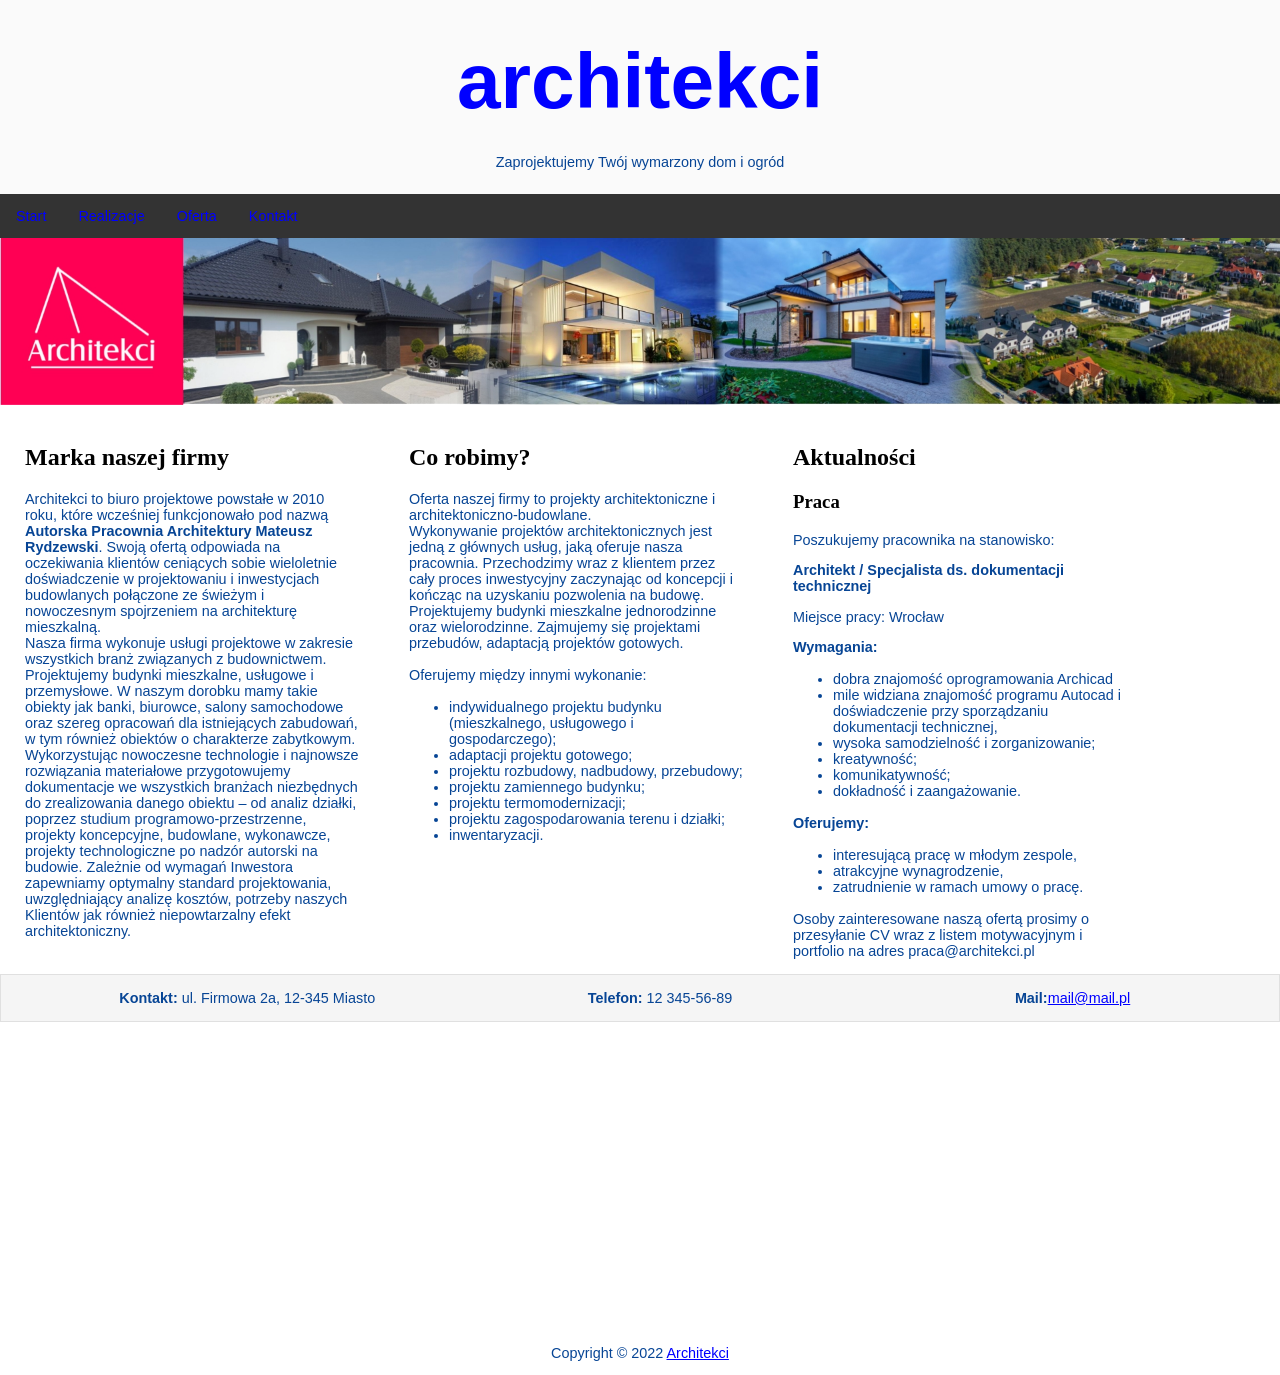
<file: index.html>
<!DOCTYPE html>
<html lang="en">
<head>
<title>Firma architektoniczna</title>
<meta charset="utf-8">
<meta name="viewport" content="width=device-width, initial-scale=1">
<link rel="stylesheet" href="assets\css\style.css">
<link href="https://fonts.googleapis.com/css?family=Lato:100,100italic,300,300italic,regular,italic,700,700italic,900,900italic" rel="stylesheet" />
</head>

<body>

<header class="header">
  <h1><a href = "index.html">Architekci</a></h1>
  <p>Zaprojektujemy Twój wymarzony dom i ogród</p>
</header>

<div class="topnav">
  <a href="#">Start</a>
  <a href="realizacje.html">Realizacje</a>
  <a href="oferta.html">Oferta</a>
  <a href="kontakt.html">Kontakt</a>
</div>

<div class="baner">
			<img src="\assets\images\baner.jpg" alt="baner" title="baner reklamowy" />
</div>

<div class="row">
  <div class="column">
    <h2>Marka naszej firmy</h2>
    <p>Architekci to biuro projektowe powstałe w 2010 roku, które wcześniej funkcjonowało pod nazwą 
	<b>Autorska Pracownia Architektury Mateusz Rydzewski</b>. 
	Swoją ofertą odpowiada na oczekiwania klientów ceniących sobie wieloletnie doświadczenie w projektowaniu 
	i inwestycjach budowlanych połączone ze świeżym i nowoczesnym spojrzeniem na architekturę mieszkalną.
	<br>
	Nasza firma wykonuje usługi projektowe w zakresie wszystkich branż związanych z budownictwem. 
	Projektujemy budynki mieszkalne, usługowe i przemysłowe. W naszym dorobku mamy takie obiekty jak banki, 
	biurowce, salony samochodowe oraz szereg opracowań dla istniejących zabudowań, w tym również obiektów 
	o charakterze zabytkowym. Wykorzystując nowoczesne technologie i najnowsze rozwiązania materiałowe 
	przygotowujemy dokumentacje we wszystkich branżach niezbędnych do zrealizowania danego obiektu – od analiz działki, 
	poprzez studium programowo-przestrzenne, projekty koncepcyjne, budowlane, wykonawcze, projekty technologiczne po nadzór autorski na budowie. 
	Zależnie od wymagań Inwestora zapewniamy optymalny standard projektowania, uwzględniający analizę kosztów, 
	potrzeby naszych Klientów jak również niepowtarzalny efekt architektoniczny.</p>
  </div>
  
  <div class="column">
    <h2>Co robimy?</h2>
    <p>Oferta naszej firmy to projekty architektoniczne i architektoniczno-budowlane. <br>
	Wykonywanie projektów architektonicznych jest jedną z głównych usług, jaką oferuje nasza pracownia. 
	Przechodzimy wraz z klientem przez cały proces inwestycyjny zaczynając od koncepcji i kończąc na uzyskaniu pozwolenia na budowę. 
	Projektujemy budynki mieszkalne jednorodzinne oraz wielorodzinne. Zajmujemy się projektami przebudów, adaptacją projektów gotowych.
	<br><br>
	Oferujemy między innymi wykonanie:</p>
	<ul>
	<li>indywidualnego projektu budynku (mieszkalnego, usługowego i gospodarczego);</li>
	<li>adaptacji projektu gotowego;</li>
	<li>projektu rozbudowy, nadbudowy, przebudowy;</li>
	<li>projektu zamiennego budynku;</li>
	<li>projektu termomodernizacji;</li>
	<li>projektu zagospodarowania terenu i działki;</li>
	<li>inwentaryzacji.</li>
	</ul>

  </div>
  
  <div class="column">
    <h2>Aktualności</h2>
	<h3>Praca</h3>
	<p>Poszukujemy pracownika na stanowisko:</p>
	<p class = "title">Architekt / Specjalista ds. dokumentacji technicznej</p>
	
	<p>Miejsce pracy: Wrocław</p>
    <p><strong>Wymagania:</strong></p>
	<ul>
    <li>dobra znajomość oprogramowania Archicad</li>
    <li>mile widziana znajomość programu Autocad i doświadczenie przy sporządzaniu dokumentacji technicznej,</li>
    <li>wysoka samodzielność i zorganizowanie;</li>
    <li>kreatywność;</li>
    <li>komunikatywność;</li>
    <li>dokładność i zaangażowanie.</li>
	</ul>
 
    <p><strong>Oferujemy:</strong></p>

    <ul>
    <li>interesującą pracę w młodym zespole,</li>
    <li>atrakcyjne wynagrodzenie,</li>
    <li>zatrudnienie w ramach umowy o pracę.</li>
	</ul>

    <p>Osoby zainteresowane naszą ofertą prosimy o przesyłanie CV wraz z listem motywacyjnym i portfolio na adres <a href:mail@mail.pl>praca@architekci.pl</a></p>
  </div>
</div>


	<footer>
		<div class="content">
			<ul>
			<li class="contact"><strong>Kontakt:</strong> ul. Firmowa 2a, 12-345 Miasto</li>
			<li class="center"><strong>Telefon:</strong> 12 345-56-89</li>
			<li class="contact"><strong>Mail:</strong><a href="mailto:mail@mail.pl">mail@mail.pl</a></li>
			</ul>
			
			<iframe id="map" src="https://www.google.com/maps/embed?pb=!1m18!1m12!1m3!1d2468.384662869066!2d19.471933016356697!3d51.78085547968099!2m3!1f0!2f0!3f0!3m2!1i1024!2i768!4f13.1!3m3!1m2!1s0x471bcb210b72c543%3A0xb51138b9196ace57!2zUMOzxYJub2NuYSA0MiwgOTEtNDI1IMWBw7Nkxbo!5e0!3m2!1spl!2spl!4v1668709673918!5m2!1spl!2spl" width="1200" height="300" style="border:0;" allowfullscreen="" loading="lazy" referrerpolicy="no-referrer-when-downgrade"></iframe>
			<div class="copyright">
				<p>Copyright &#169; 2022 <a href="index.html">Architekci</a></p>
			</div>
		</div>
	</footer>

</body>
</html>
</file>
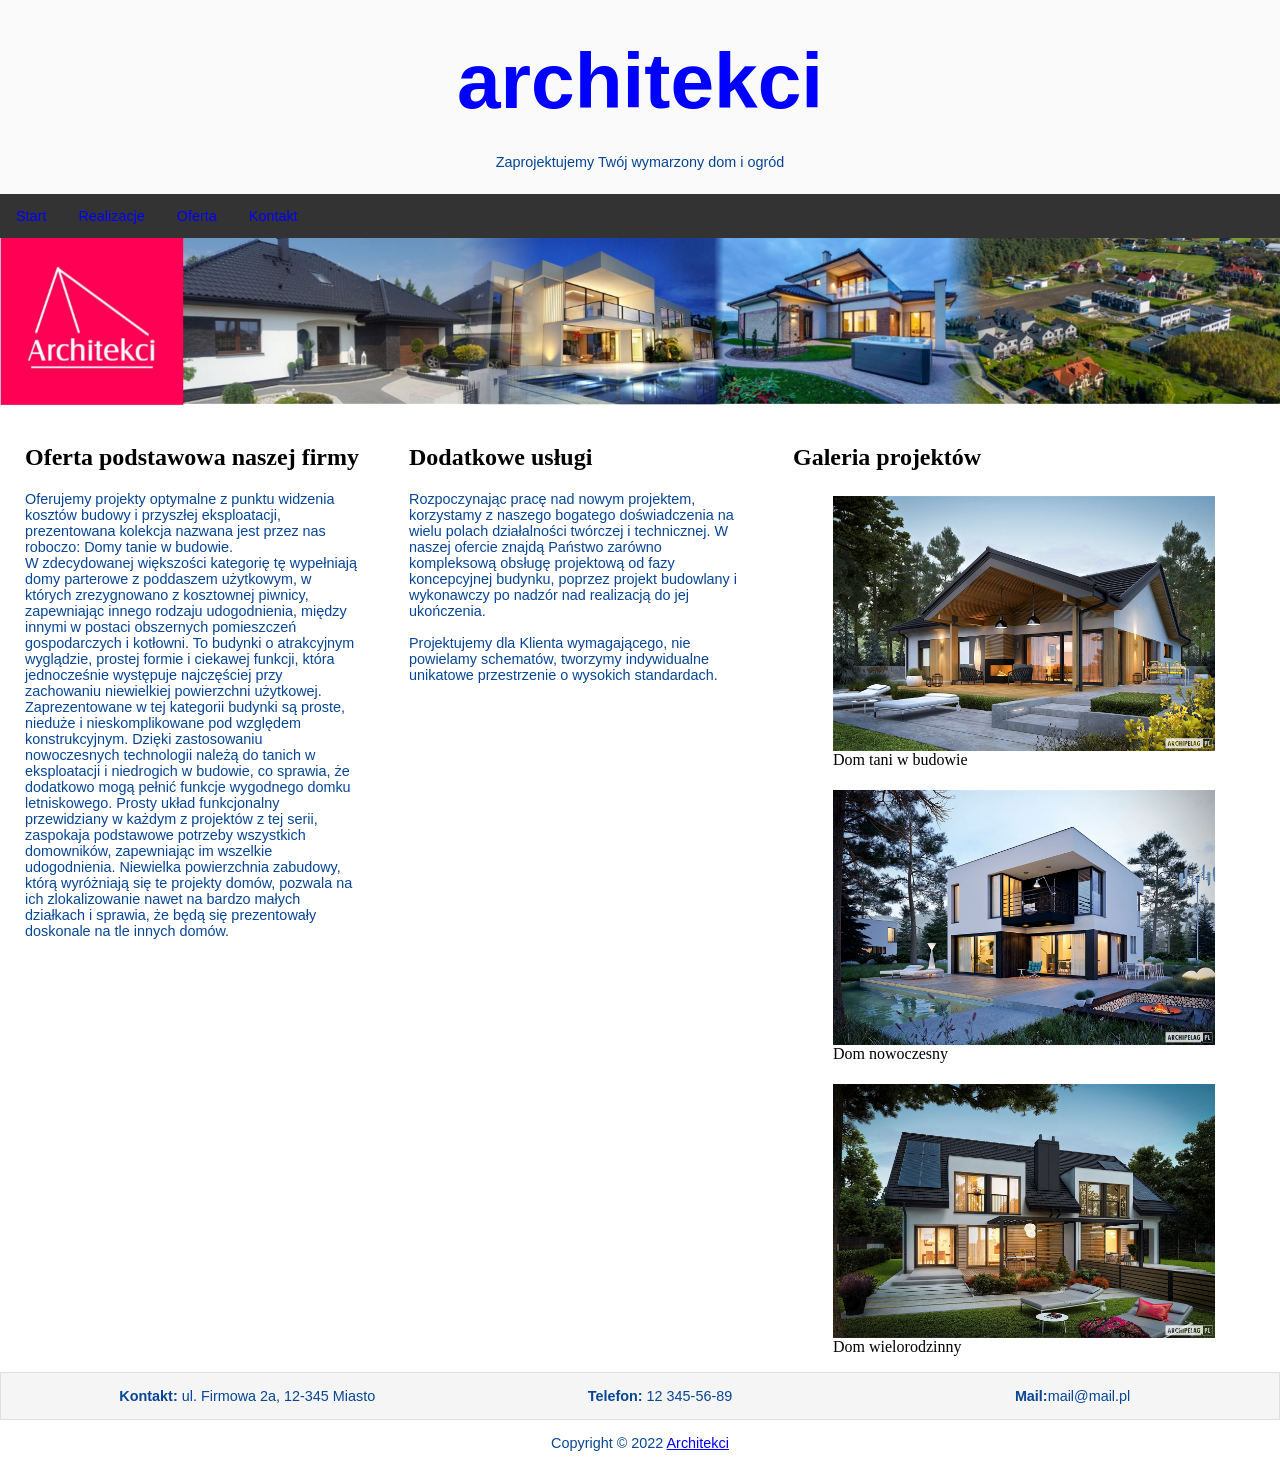
<file: oferta.html>
<!DOCTYPE html>
<html lang="en">
<head>
<title>Firma architektoniczna</title>
<meta charset="utf-8">
<meta name="viewport" content="width=device-width, initial-scale=1">
<link rel="stylesheet" href="assets/css/style.css">
</head>

<body>

<header class="header">
  <h1><a href = "index.html">Architekci</a></h1>
  <p>Zaprojektujemy Twój wymarzony dom i ogród</p>
</header>

<div class="topnav">
  <a href="index.html">Start</a>
  <a href="realizacje.html">Realizacje</a>
  <a href="#">Oferta</a>
  <a href="#">Kontakt</a>
</div>

<div class="baner">
			<img src="/assets/images/baner.jpg" alt="baner" title="baner reklamowy" />
</div>

<div class="row">
    <div class="article">
    <h2>Oferta podstawowa naszej firmy</h2>
    <p>Oferujemy projekty optymalne z punktu widzenia kosztów budowy i przyszłej eksploatacji, prezentowana kolekcja nazwana jest przez nas roboczo: 
	Domy tanie w budowie. 
	<br>
	W zdecydowanej większości kategorię tę wypełniają domy parterowe z poddaszem użytkowym, 
	w których zrezygnowano z kosztownej piwnicy, zapewniając innego rodzaju udogodnienia, między innymi w postaci obszernych pomieszczeń gospodarczych i kotłowni. 
	To budynki o atrakcyjnym wyglądzie, prostej formie i ciekawej funkcji, która jednocześnie występuje najczęściej przy zachowaniu niewielkiej powierzchni 
	użytkowej. 
	<br>
	Zaprezentowane w tej kategorii budynki są proste, nieduże i nieskomplikowane pod względem konstrukcyjnym. 
	Dzięki zastosowaniu nowoczesnych technologii należą do tanich w eksploatacji i niedrogich w budowie, co sprawia, że dodatkowo mogą pełnić funkcje 
	wygodnego domku letniskowego. Prosty układ funkcjonalny przewidziany w każdym z projektów z tej serii, zaspokaja podstawowe potrzeby wszystkich domowników, 
	zapewniając im wszelkie udogodnienia. Niewielka powierzchnia zabudowy, którą wyróżniają się te projekty domów, pozwala na ich zlokalizowanie nawet 
	na bardzo małych działkach i sprawia, że będą się prezentowały doskonale na tle innych domów. </p>
  </div>
  
  <div class="article">
    <h2>Dodatkowe usługi</h2>
    <p>Rozpoczynając pracę nad nowym projektem, korzystamy z naszego bogatego doświadczenia na wielu polach działalności twórczej i technicznej. 
	W naszej ofercie znajdą Państwo zarówno kompleksową obsługę projektową od fazy koncepcyjnej budynku, poprzez projekt budowlany i wykonawczy 
	po nadzór nad realizacją do jej ukończenia.
	<br> <br>
Projektujemy dla Klienta wymagającego, nie powielamy schematów, tworzymy indywidualne unikatowe przestrzenie o wysokich standardach.</p>
  </div>
  
  <aside id="right">
	<h2>Galeria projektów</h2>
    
	<figure>
	<img class="galeria" src="/assets/images/realizacja1.jpg" alt="dom 1" title="realizacja domu taniego w budowie" />
	<figcaption>Dom tani w budowie</figcaption>
	</figure>
	<figure>
	<img class="galeria" src="/assets/images/realizacja2.jpg" alt="dom 2" title="realizacja domu o zwartej bryle" />
	<figcaption>Dom nowoczesny</figcaption>
	</figure>
	<figure>
	<img class="galeria" src="/assets/images/realizacja3.jpg" alt="dom 3" title="realizacja domu o zwartej bryle" />
	<figcaption>Dom wielorodzinny</figcaption>
	</figure>
  </aside>
</div>

	<footer>
		<div class="content">
			<ul>
			<li class="contact"><strong>Kontakt:</strong> ul. Firmowa 2a, 12-345 Miasto</li>
			<li class="center"><strong>Telefon:</strong> 12 345-56-89</li>
			<li class="contact"><strong>Mail:</strong><a href:mail@mail.pl>mail@mail.pl</a></li>
			</ul>
			<div class="copyright">
				<p>Copyright &#169; 2022 <a href="index.html">Architekci</a></p>
			</div>
		</div>
	</footer>

</body>
</html>
</file>
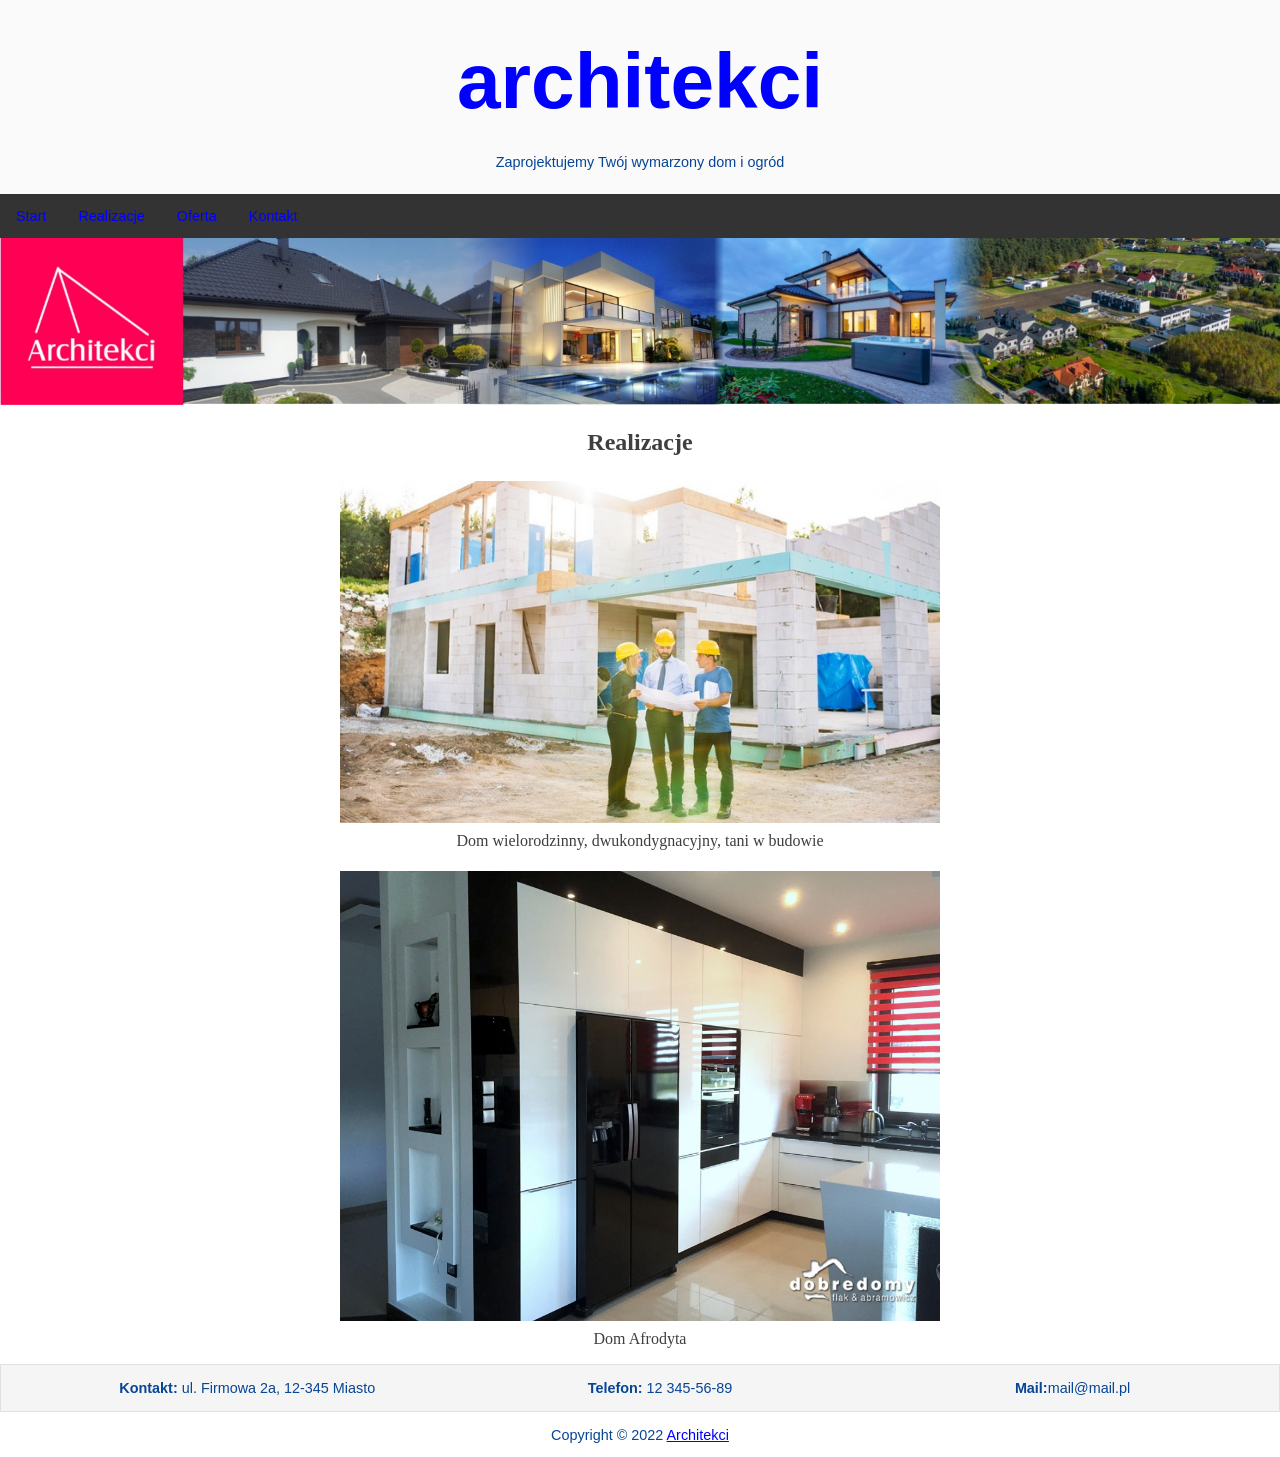
<file: realizacje.html>
<!DOCTYPE html>
<html lang="en">
<head>
<title>Firma architektoniczna</title>
<meta charset="utf-8">
<meta name="viewport" content="width=device-width, initial-scale=1">
<link rel="stylesheet" href="assets/css/style.css">
</head>

<body>

<header class="header">
  <h1><a href = "index.html">Architekci</a></h1>
  <p>Zaprojektujemy Twój wymarzony dom i ogród</p>
</header>

<div class="topnav">
  <a href="index.html">Start</a>
  <a href="#">Realizacje</a>
  <a href="oferta.html">Oferta</a>
  <a href="#">Kontakt</a>
</div>

<div class="baner">
			<img src="/assets/images/baner.jpg" alt="baner" title="baner reklamowy" />
</div>

<div class="row">
  <div id="realisations">
    <h2>Realizacje</h2>
	
	<figure>
	<img class="galeria" src="/assets/images/realizacja4.jpg" alt="dom 4" title="realizacja domu wielorodzinnego" />
	<figcaption>Dom wielorodzinny, dwukondygnacyjny, tani w budowie</figcaption>
	</figure>
	
	<figure>
	<img class="galeria" src="/assets/images/realizacja5.jpg" alt="dom 5" title="realizacja domu jednorodzinnego" />
	<figcaption>Dom Afrodyta</figcaption>
	</figure>
  </div>
</div>


	<footer>
		<div class="content">
			<ul>
			<li class="contact"><strong>Kontakt:</strong> ul. Firmowa 2a, 12-345 Miasto</li>
			<li class="center"><strong>Telefon:</strong> 12 345-56-89</li>
			<li class="contact"><strong>Mail:</strong><a href:mail@mail.pl>mail@mail.pl</a></li>
			</ul>
			
			<div class="copyright">
				<p>Copyright &#169; 2022 <a href="index.html">Architekci</a></p>
			</div>
		</div>
	</footer>

</body>
</html>
</file>
<file: assets/css/style.css>
* {
  box-sizing: border-box;
}

body {
  margin: 0;
}

p, a, li, h6
{
	color: #074595;
	font-size: 0.9rem;
	font-family: helvetica, arial, tahoma, sans-serif;
}

/* Style the header */
.header {
  position: relative;
  background-color: #fafafa;
  padding: 10px;
  text-align: center;
}

.header h1 a
{
	display:block;
	padding: 5px;
	margin-top: 10px;
	font-size: 2.45em;
	outline: none;
	clear: both;
	text-transform: lowercase;
	text-decoration: none;
}

/* Style the top navigation bar */
.topnav {
  overflow: hidden;
  background-color: #333;
  position: sticky;
  top: 0px; /* the offset */
}

/* Style the topnav links */
.topnav a {
  float: left;
  display: block;
  color: #f2f2f2;
  text-align: center;
  padding: 14px 16px;
  text-decoration: none;
}

/* Change color on hover */
.topnav a:hover {
  background-color: rgb(200,200,200);
  color: black;
}

/* Formatted for RWD - full width banner */
.baner img {
	max-width: 100%;
	height: auto;
	width: 100%;
	}

/* Create three equal columns that floats next to each other */
.column {
  float: left;
  width: 30%;
  padding-top: 15px;
  padding-right: 25px;
  padding-left: 25px;
}

/* Clear floats after the columns */
.row:after {
  content: "";
  display: table;
  clear: both;
}

/* added by me - in the next instruction to completed*/ 
footer
{
	position: relative;
}

footer ul
{
	overflow: hidden;
	margin: 0px 0px 5px 0px;
	clear: both;
	list-style: none;
	background-color: #f5f5f5;
	border: 1px solid #e0e0e0;
}
footer ul li
{
	float: left;
    width: 33.33%;
    padding-top: 15px;
	padding-bottom: 15px;
	text-align: center;
}
footer ul li .center
{
	border-left: 1px solid #e0e0e0;
	border-right: 1px solid #e0e0e0;
}

.copyright
{
	text-align: center;
}

#map{
	width: 100%;
}

/* Create two equal columns that floats next to each other */
.article {
  float: left;
  width: 30%;
  padding-top: 15px;
  padding-right: 25px;
  padding-left: 25px;
}

#right {
  float: left;
  width: 40%;
  padding-top: 15px;
  /* padding-right: 25px;*/
  padding-left: 25px;
}

.title {
	font-weight: bolder;
}

aside img{
  float: left;
  width: 100%;
  padding-top: 5px;
  padding-right: 25px;
}
.galeria {
	min-width: 350px;
}

#realisations {
  display: block;
  color: #3f3f3f;
  text-align: center;
}
#realisations img {
  width: 50%;
  padding-top: 5px;
  padding-bottom: 5px;
}


/* stop added by me */

a:hover {
  color: red;
}
a:active {
  color: blue;
}
a:visited {
  color: purple;
}
a:link {
  color: blue;
}
input:focus {
  border-color: green;
}








/* Responsive layout - makes the three columns stack 
on top of each other instead of next to each other */
@media screen and (max-width:600px) {
  .column, .article, .contact, .center, .right {
    width: 100%; 
  }
}
</file>
